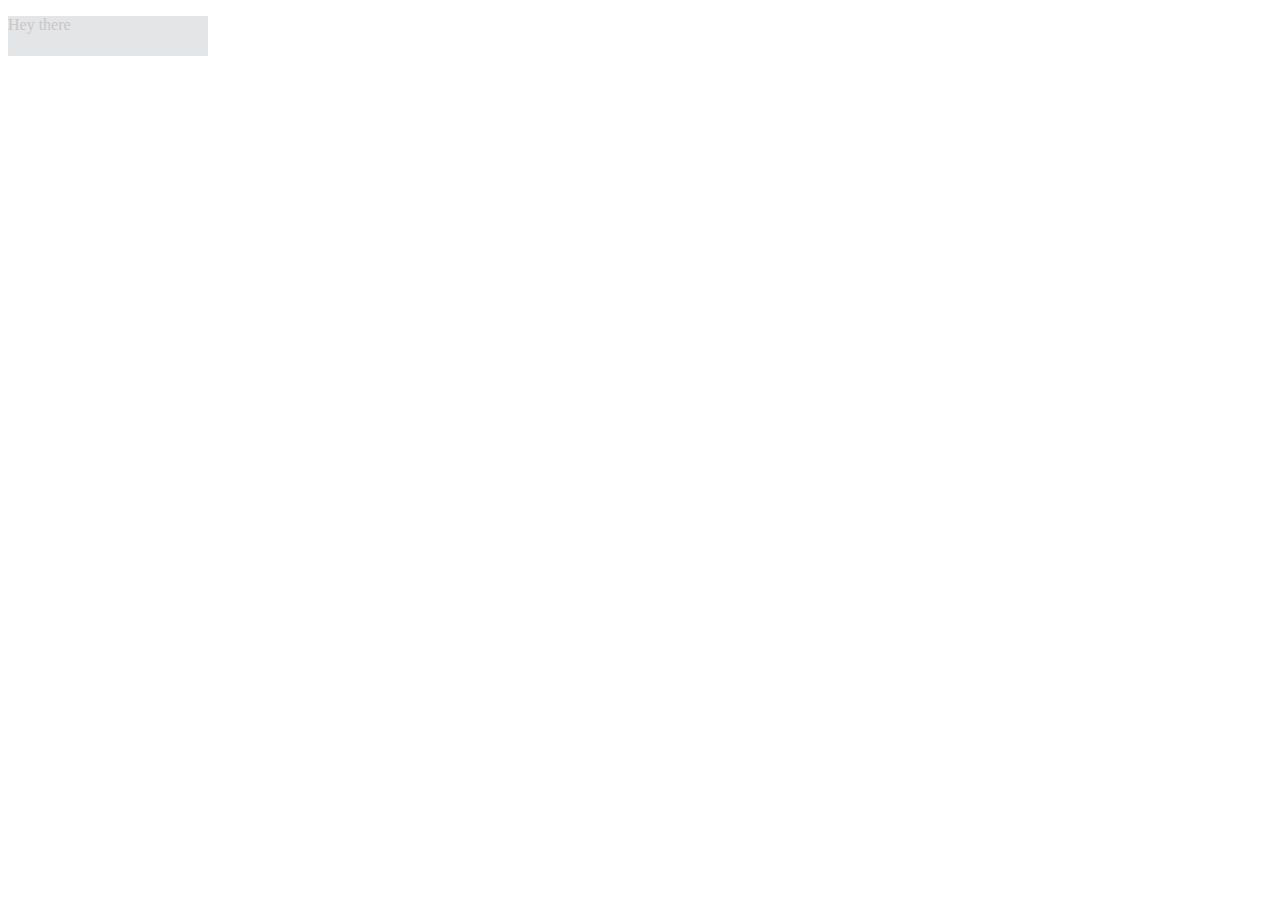
<file: index.html>
<!DOCTYPE html>
<html lang="en">
<head>
	<meta charset="UTF-8">
	<meta http-equiv="X-UA-Compatible" content="IE=edge">
	<meta name="viewport" content="width=device-width, initial-scale=1.0">
	<title>Avatar</title>
	<link rel="stylesheet" href="./index.css">
</head>
<body>
	<!-- <div class="container">
		<p contenteditable="true" placeholder="Hey there" class="text-box" ></p>
	</div> -->
	<div 
		id="textBox" 
		style="width: 200px; 
			   height: 40px; 
			   background: #e4e5e6;
			   position: relative;
			   "
		>
		<p 
			contenteditable="true"
			class="text" 
			placeholder="Hey there"
			style="width: 100%; 
				   height:100%;
				   /* white-space:nowrap;  */
				   overflow:hidden; 
				   text-overflow:ellipsis;
				   "
			
			></p>
	</div>
	<!-- <input 
	type="text" 
	id="textBox" 
	style="font-size: 40px; width: 200px; height: 40px;"
	/> -->
	<script src="./index.js"></script>
</body>
</html>
</file>
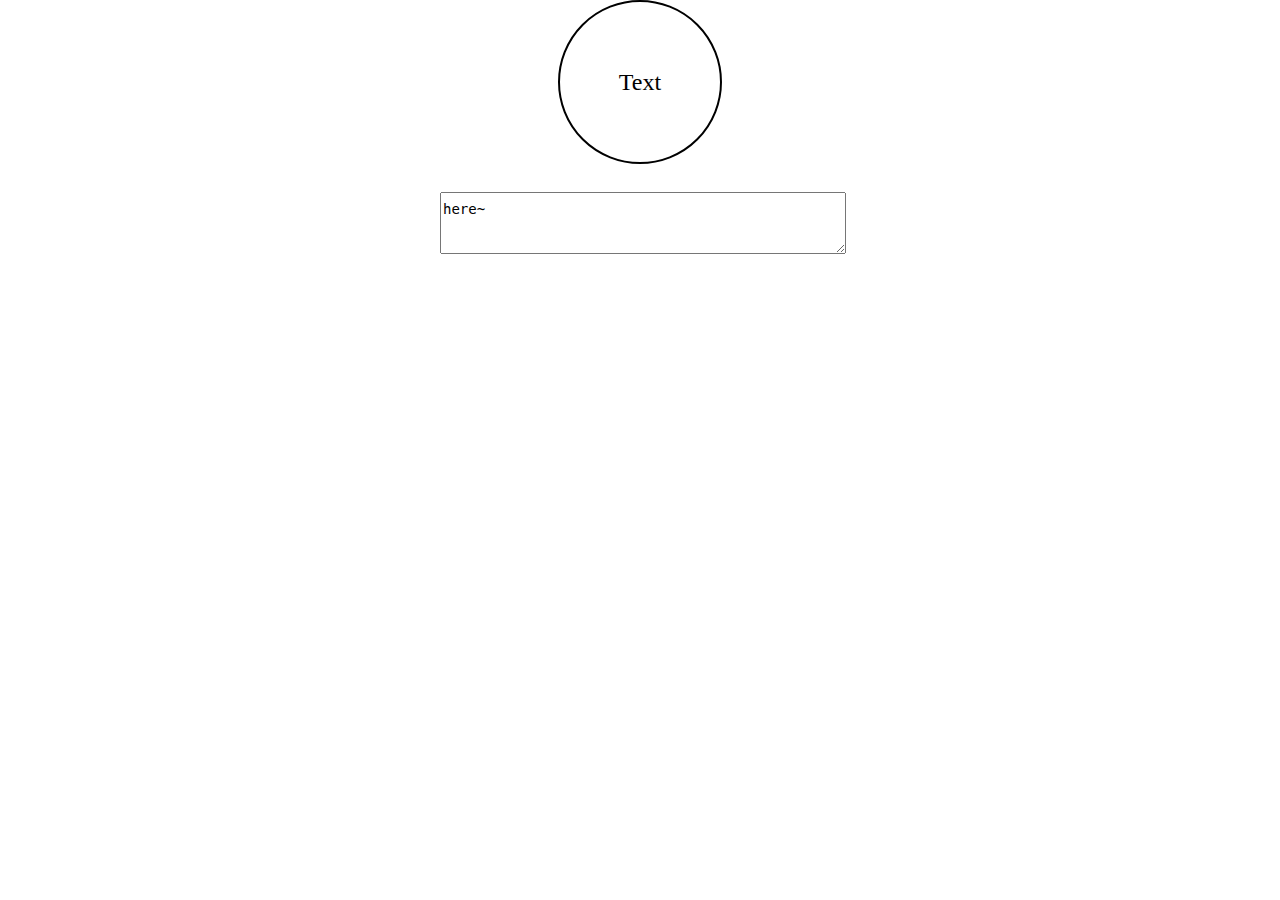
<file: main.html>
<!DOCTYPE html>
<html lang="en">
<head>
    <meta charset="UTF-8">
    <title>Font Size Auto Fit</title>
</head>

<body>
	<div class="container">
		<span 
			class="textBox">
			Text
		</span>
	</div>
	<div class="area">
		<textarea 
			type="text" 
			id="input-text" 
			value="Text">here~
		</textarea>
	</div>
</body>


<script>
	const container = document.querySelector('.container')
	const textBox = document.querySelector('.textBox') //文本
	const textResult = document.querySelector('#input-text')

	textResult.addEventListener('input', function() {
		let textRes = textResult.value //新值
		const text_rect = textBox.getBoundingClientRect()
		const text_width = Math.round(text_rect.right - text_rect.left)//当前输入的字有多宽

		const container_width = container.getBoundingClientRect() 
		const max_width = Math.round(container_width.right - container_width.left)//10rem 的 container 宽度下能放多少个字?
		// console.log(max_width);
		// console.log(text_width);

		TipLen(textResult, 12) //限制 12 个英文

		const ratio = (max_width / text_width).toFixed(2)  //max 宽度 / 当前 span 字宽, 看是否等于 <= 1, 比例小于 1 的话就证明当前字宽未满

		if(ratio >= 1){
			textBox.style.fontSize = `${12 * ratio}px`
		} else if(ratio < 1){
			textBox.style.fontSize = `${12}px`
		}


		textBox.innerHTML = textRes
	},false) 


	//限制中英文输入字数
	function TipLen(obj, num){ 
		let text_Val = obj.value
		let reg = /^[\u4e00-\u9fa5]{0,}$/ //中文
		let len = 0
		for(let i = 0; i<text_Val.length; i++) {
			if (reg.test(text_Val[i])) {//中文则让文字长度 len+2
				len += 2;
			} else {
				len ++ //反之英文 len+1
			}
		}
		if(len>num){ //超过字符
			obj.value=text_Val.substring(0,num);
				alert("不能输入"+ num + '个字')
		}
	}

</script>


<style type="text/css">
	body {
		margin: 0;
		padding: 0;
	}
	
	.container {
		margin: 0 auto;
        padding: 0;
		width:10rem;
		height:10rem;
		font-size:24px;
		border-radius: 400px;
		border:2px solid black; 
		display: flex;
		align-items: center;
		justify-content: center;
	}

	.textBox {
		display:inline-block;
		height: auto;
		width: auto;
		white-space:nowrap;
		text-align: center;
	}

	.area {
		width: 400px;
		height: 400px;
		/* 居中 */
		margin: 0 auto;
	}

	textarea[id="input-text"] {
		margin:2em 0;
		width:100%;
		height:auto;
		line-height:2em;
		font-size:24px;
		white-space:nowrap;
		text-align: left;
		font-size: 14px;
		/* box-sizing:border-box; */
	}
</style>
</html>
</file>
<file: index.css>
/* .container {
	height: 250px; 
	width: 400px;
	border:1px solid #ccc;
}

.text-box{
	/* width: 100%; */
	/* position: absolute; */
	/* top: 0; */
/* } */

.text:empty:before{
	/* content: 'Hey there';  */
	content: attr(placeholder);
    color: rgb(202, 198, 198);
} */


.text:empty:before{
	content: 'Hey there'; 
	color: rgb(202, 198, 198);
}




/* .avatar-container {
	width: 148px;
} */


/* .avatar-inputs {
	overflow: auto;
	border: 1px solid #ccc;
	height: 48px;
	word-wrap: break-word;
} */


/* 输入框【为空】时显示 placeholder , 输入内容则不显示 placeholder*/
/* .avatar-inputs:empty:before {
	content: attr(placeholder);
	color: rgb(202, 198, 198);
} */
</file>
